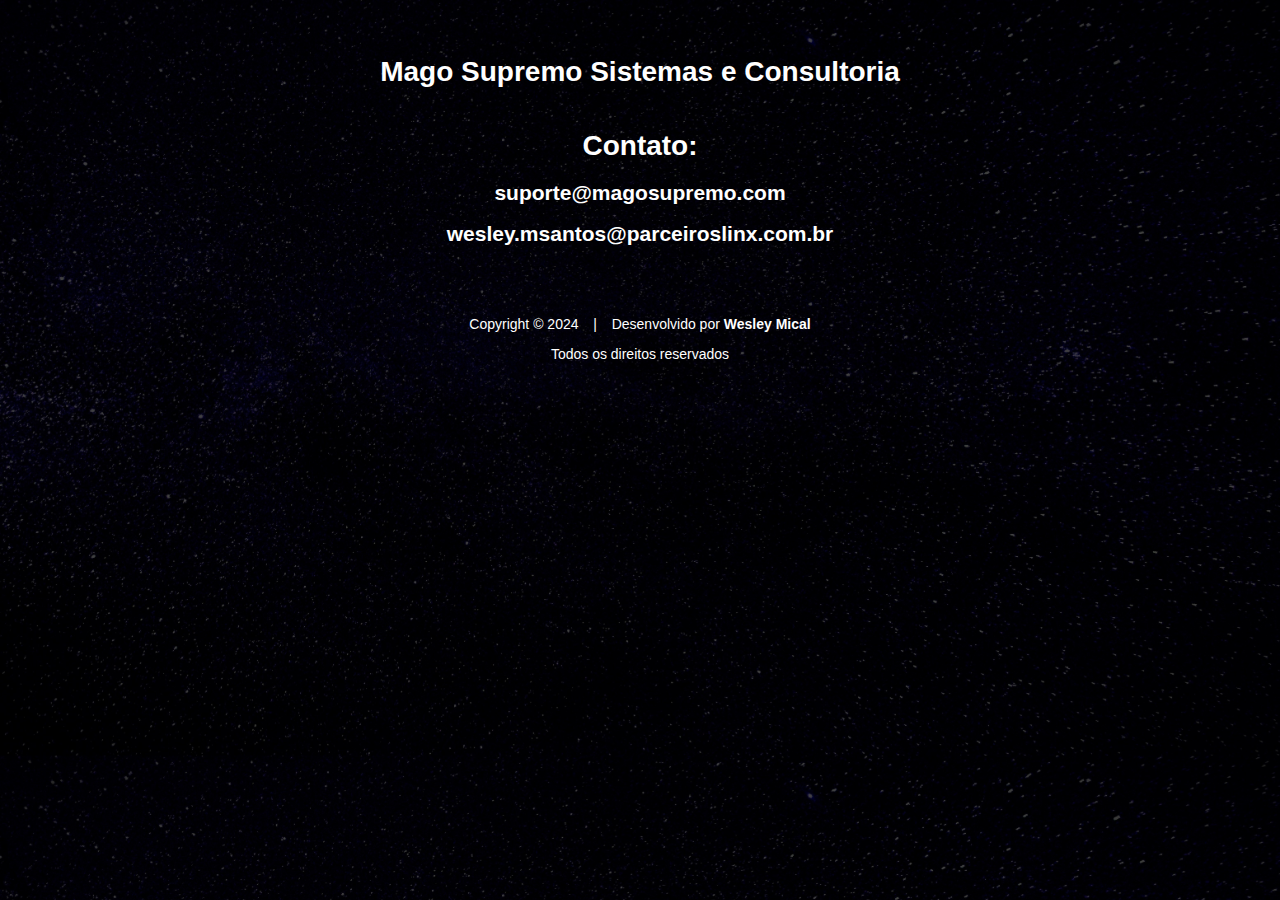
<file: index.html>
<!DOCTYPE html>
<html style="font-size: 14px;font-family: Roboto, Arial, sans-serif;" lang="pt-BR" data-theme="dark" >
    <head>
        <meta name="viewport" content="width=device-width initial-scale=1.0">
        <meta charset="UTF-8">
        <title>Mago Supremo</title>
        <style>
            body {
                background-image: url("imagens/galaxy.jpg");
                background-size: cover;
                color: white;
                text-align: center;
                margin: 4em auto 0em;
                width: 100%; 
                object-position: center;
            }

            .l_ecrd_webicon_module_wrapper {
                object-position: center;
                margin: 4em auto 6em;
            }

            .sp-webicons28_INST {
                width: 40px;
                height: 40px;
            }

            .sub_titulo {
                margin: 3em auto 5em;
                text-align: inherit;
                width: 70%;
            }

            @media(min-width: 200px) and (max-width: 420px) {
                .sub_titulo {
                    margin: 3em 15em 5em 0em;
                    text-align: center;
                    width: 100%;
                }
            }

            .teste_cont {
                margin: 4em auto 4em;
                width: 320px;
            }
            
        </style>
    </head>
    <body>
        <div id="container">
            <div class="nome">
                <div clas="informacoes">
                    <h1>Mago Supremo Sistemas e Consultoria</h1>
                    <div class="sub_titulo">
                        <h1 id="contato">Contato:</h1>
                        <h2>suporte@magosupremo.com</h2>
                        <h2>wesley.msantos@parceiroslinx.com.br</h2>
                    </div>
                    <div class="teste_cont">
                        <div class="badge-base LI-profile-badge" data-locale="pt_BR" data-size="large" data-theme="dark" data-type="HORIZONTAL" data-vanity="wesleymical" data-version="v1">
                        <a class="badge-base__link LI-simple-link" href="https://br.linkedin.com/in/wesleymical?trk=profile-badge"></a>
                        </div>
                    </div>    
                </div>
            </div>
        </div>    
        <footer>
            <p>Copyright © 2024 &ensp; | &ensp; Desenvolvido por <strong>Wesley Mical</strong></p>
            <p>Todos os direitos reservados</p>
        </footer>
    </body>
    <script src="https://platform.linkedin.com/badges/js/profile.js" async defer type="text/javascript"></script>
</html>
</file>
